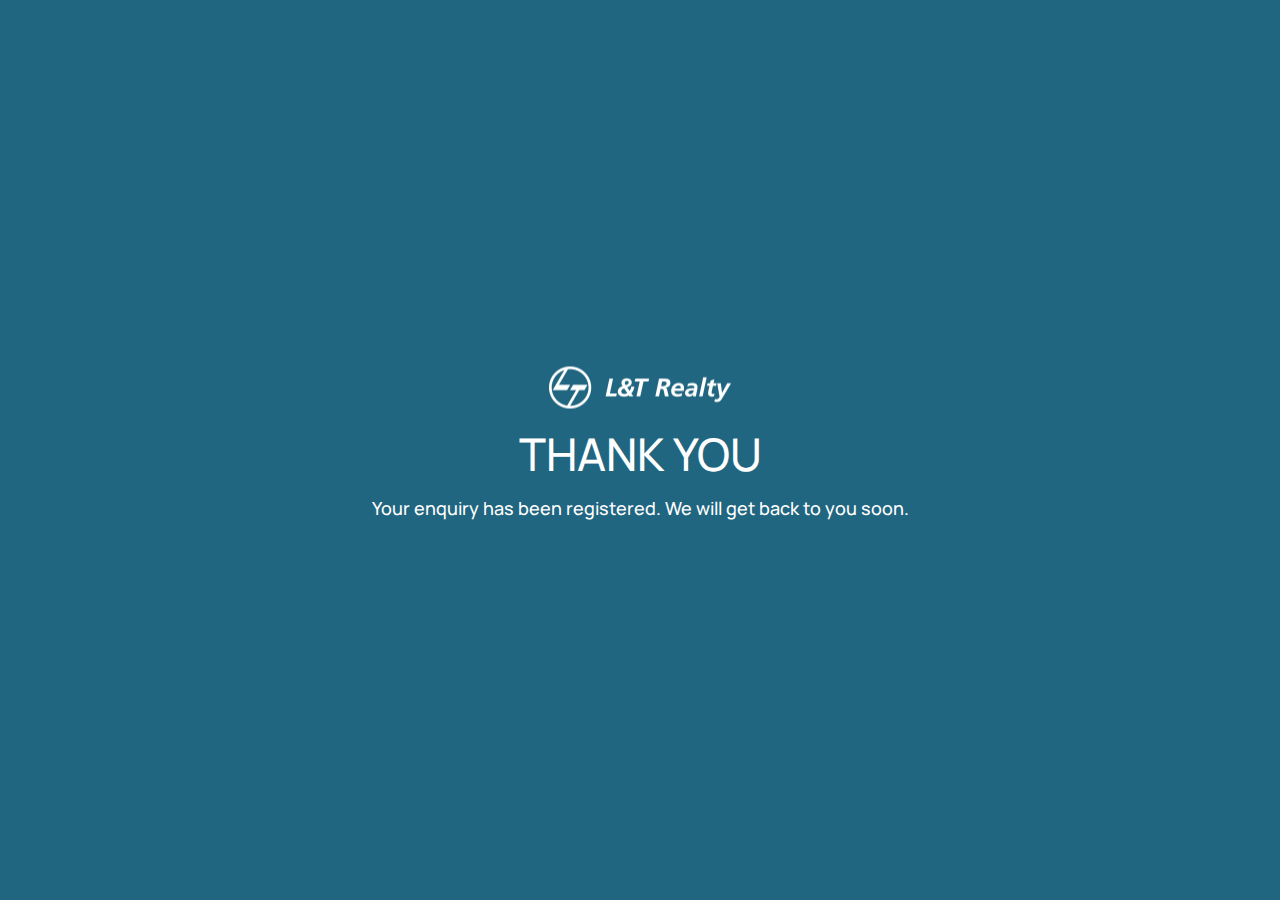
<file: thankyou.html>
<!DOCTYPE html>
<html>
<head>
	<meta charset="utf-8">
	<meta name="viewport" content="width=device-width, initial-scale=1">
	<link rel="icon" href="src/img/favicon.ico" sizes="32x32" />
	<title>Thank You | L&T Realty</title>
	<meta name="robots" content="noindex, nofollow">
	<link rel="icon" href="src/img/favicon.ico" sizes="32x32" />
    <link rel="icon" href="src/img/favicon.ico" sizes="192x192" />
    <link rel="apple-touch-icon" href="src/img/favicon.ico" />
    <meta name="msapplication-TileImage" content="src/img/favicon.ico"/>

    <meta name="title" content="77 Crossroads | L&T Realty">
    <meta name="description" content="L&amp;T Realty 77 crossroads offers 1 &amp; 2 bhk premium flats with balconies in Ghatkopar, Mumbai. To know more about amenities of our apartments visit now."> 
    <meta property="og:locale" content="en_US" />
    <meta property="og:type" content="article" />
    <meta property="og:title" content="77 Crossroads | L&T Realty" />
    <meta property="og:url" content="https://www.lntrealty.com/campaigns/77cross-roads/" />
    <meta property="og:site_name" content="L&amp;T Realty" />
    <meta property="og:image" content="https://www.lntrealty.com/campaigns/77cross-roads/src/img/masterhead-desktop.webp" />
    <meta property="og:image:width" content="1495" />
	<meta property="og:image:height" content="737" />
	<meta name="twitter:card" content="summary_large_image" />
	<meta name="twitter:image" content="https://www.lntrealty.com/campaigns/77cross-roads/src/img/masterhead-desktop.webp" />

	<link href="https://fonts.googleapis.com/css2?family=Manrope&display=swap" rel="stylesheet" defer>
	<link rel="stylesheet" type="text/css" href="src/css/style.css" defer>

	<!-- Global site tag (gtag.js) - Google Analytics -->
    <script async src="https://www.googletagmanager.com/gtag/js?id=UA-35610937-1"></script>
    <script>
    	window.dataLayer = window.dataLayer || [];
    	function gtag(){dataLayer.push(arguments);}
    	gtag('js', new Date());
        gtag('config', 'UA-35610937-1');
    </script>

</head>
<body id="thank-you-campaign">
	<div class="thank-you-campaign-section">
		<img src="src/img/logo.png" alt="L&T Logo">
		<h1>Thank You</h1>
		<p>Your enquiry has been registered. We will get back to you soon.</p>
	</div>
</html>
</file>
<file: src/css/style.css>
:root{
	--black-color: #000;
	--white-color: #fff;
	--title-color: #216680;
	--text-color: #232323;
	--secondary-title-color: #1a2540;
	--primary-font: 'Cormorant Garamond', serif;
	--secondary-font: 'Manrope', sans-serif;
	--bg-light-gray: #f7f7f7;
	--title-hover-color: #197193;
}
body{margin: 0;padding: 0;}
.headers{width: 100%; position: relative;}
.header-navs{position: absolute;top: 0;z-index: 1;display: flex;width: 100%;}
.header-navigaton-logo{float: left;width: 50%;display: block;margin-top: 10px;margin-left: 25px;}
.header{position: fixed;z-index: 1000;width: 100%;background: rgb(0 0 0 / 0%);padding: 0 0px 15px;-webkit-transition: all ease-out .5s;-moz-transition: all ease-out .5s;-o-transition: all ease-out .5s;transition: all ease-out .5s;}
.headeractive{background-color: var(--title-color);}
.banner-section{width: 100%;top: 0;}
.banner-section img{width: 100%;text-align: center;}

#banner-owl-demo .item{text-align: center;}
.customNavigation{width: 100%; margin:0 auto; text-align:center; cursor:pointer}
.desktop-img{display: block;}
.mobile-img{display: none;}

section{width: 100%;display: block;padding: 30px 0px;}

.site-title-white{font-family: var(--primary-font);text-align: center;color: var(--white-color);font-size: 50px;letter-spacing: 5px;text-transform: uppercase;position: relative;margin-bottom: 20px;}
.site-title-white::after {content: '';display: block;width: 80px;height: 2px;background-color: var(--white-color);margin: 0 auto;margin-top: 1px;}


.site-title{font-family: var(--primary-font);text-align: center;color: var(--title-color);font-size: 50px;letter-spacing: 5px;text-transform: uppercase;position: relative;margin-bottom: 20px;}
.site-title::after {content: '';display: block;width: 80px;height: 2px;background-color: var(--title-color);margin: 0 auto;margin-top: 1px;}
.white-bg{background: var(--white-color);}
.dark-green-bg{background: var(--title-color);}
.light-bg{background: #fafafa;}


.about-imgs{}
.about-imgs img{width: 100%;}
.about-descp{}
.about-descp h4{font-family: var(--primary-font);font-size: 40px;color: var(--secondary-title-color);font-weight: 600;margin-bottom: 20px;position: relative;}
.about-descp h4::after {content: '';display: block;width: 80px;height: 1px;background-color: var(--secondary-title-color);margin-top: 1px;}
.about-descp p{font-family: var(--secondary-font);line-height: 2;letter-spacing: 0.3px;color: var(--text-color);font-size: 16px;}

.videosboxes{font-family: var(--secondary-font);}
.videosboxes button{border: none;outline: none;background-color: var(--title-color);display: inline-block;}
.videosboxes button img{width: 100%;margin-bottom: 10px;}
.videosboxes button span{color: var(--white-color);line-height: 1.4;letter-spacing: 0.5px;text-transform: capitalize;}
.videomodal{border-radius: none;font-family: var(--primary-font);}
.videomodal h2{padding: 10px 10px;text-align: center;color: var(--title-color);text-transform: uppercase;font-size: 25px;letter-spacing: 1px;margin-bottom: 0;}
.videomodal h2 span{float: right;}
.videomodal h2 span button{outline: none;background: var(--white-color);border: none;}
.videosbox{padding: 10px;}
.videosbox iframe{width: 100%;height: 500px;}


.tab {overflow: hidden;width: 100%;display: flex;text-align: center;margin: 0 auto;}
.tab button {background-color: var(--white-color);color: var(--text-color); float: left;border: 1px solid var(--title-color);outline: none;cursor: pointer;padding: 8px 40px;transition: 0.3s;font-size: 20px;margin-right: 10px;font-family: var(--primary-font);margin: 0 auto;}
.tab button:hover {background-color: rgb(33 102 128 / 86%);color: var(--white-color);}
.tab button.tabactive {background-color: var(--title-color);color: var(--white-color);}
.tabcontent {display: none;padding: 20px 0px;}

.gallerytab {overflow: hidden;width: 100%;text-align: center;margin: 0 auto;}
.gallerytab button {background-color: var(--white-color);color: var(--text-color); float: left;border: 1px solid var(--title-color);outline: none;cursor: pointer;padding: 8px 40px;transition: 0.3s;font-size: 20px;margin-right: 10px;font-family: var(--primary-font);width: 100%;margin-bottom: 15px;}
.gallerytab button:hover {background-color: rgb(33 102 128 / 86%);color: var(--white-color);}
.gallerytab button.gallerytabactive {background-color: var(--title-color);color: var(--white-color);}
.gallerytabcontent {display: none;padding: 0px 0px;}

.gallerytabER {overflow: hidden;width: 100%;text-align: center;margin: 0 auto;}
.gallerytabER button {background-color: var(--white-color);color: var(--text-color); float: left;border: 1px solid var(--title-color);outline: none;cursor: pointer;padding: 8px 40px;transition: 0.3s;font-size: 20px;margin-right: 10px;font-family: var(--primary-font);width: 100%;margin-bottom: 15px;}
.gallerytabER button:hover {background-color: rgb(33 102 128 / 86%);color: var(--white-color);}
.gallerytabER button.gallerytabactiveER {background-color: var(--title-color);color: var(--white-color);}
.gallerytabcontentER {display: none;padding: 0px 0px;}


.vexteriorsgallery {display: flex;flex-wrap: wrap;width: 100%;}
.vexteriorsgallery a {display: block;text-decoration: none;width: 23%;overflow: hidden;outline: none;margin: 0 auto;padding: 0px 0px 40px 0px;margin: 0px 15px 15px 0px;border: 1px solid var(--title-color);background: var(--title-color);}
.vexteriorsgallery a img {height: 100%;transform: scale(1,1);transition: all 300ms ease;}
.vexteriorsgallery a img:hover {transform: scale(1.1,1.1);}
.vexteriorsgallery p{font-weight: 400;text-align: center;font-family: var(--secondary-font);color: var(--white-color);position: absolute;bottom: -32px;margin: 0 auto;width: 100%;font-size: 15px;text-transform: capitalize;}
.vexteriorsbg {width: 100%;height: 150px;background-size: cover;background-position: center;transform: scale(1,1);transition: all 300ms ease;}
/*.vexteriorsbg:hover {transform: scale(1.1,1.1);}*/
.vexteriorsclear:after, .vexteriorsclear:before {content: '';display: table;clear: both;}

.vinteriorsgallery {display: flex;flex-wrap: wrap;width: 100%;}
.vinteriorsgallery a {display: block;text-decoration: none;width: 31.333333%;overflow: hidden;outline: none;margin: 0 auto;padding: 0px 0px 40px 0px;margin: 0px 15px 15px 0px;border: 1px solid var(--title-color);background: var(--title-color);}
.vinteriorsgallery a img {height: 100%;transform: scale(1,1);transition: all 300ms ease;}
.vinteriorsgallery a img:hover {transform: scale(1.1,1.1);}
.vinteriorsgallery p{font-weight: 400;text-align: center;font-family: var(--secondary-font);color: var(--white-color);position: absolute;bottom: -32px;margin: 0 auto;width: 100%;font-size: 15px;text-transform: capitalize;}
.vinteriorsbg {width: 100%;height: 250px;background-size: cover;background-position: center;transform: scale(1,1);transition: all 300ms ease;}
/*.vinteriorsbg:hover {transform: scale(1.1,1.1);}*/
.vinteriorsclear:after, .vinteriorsclear:before {content: '';display: table;clear: both;}

.vamenitiesgallery {display: flex;flex-wrap: wrap;width: 100%;}
.vamenitiesgallery a {display: block;text-decoration: none;width: 23%;overflow: hidden;outline: none;margin: 0 auto;padding: 0px 0px 40px 0px;margin: 0px 15px 15px 0px;border: 1px solid var(--title-color);background: var(--title-color);}
.vamenitiesgallery a img {height: 100%;transform: scale(1,1);transition: all 300ms ease;}
.vamenitiesgallery a img:hover {transform: scale(1.1,1.1);}
.vamenitiesgallery p{font-weight: 400;text-align: center;font-family: var(--secondary-font);color: var(--white-color);position: absolute;bottom: -32px;margin: 0 auto;width: 100%;font-size: 15px;text-transform: capitalize;}
.vamenitiesbg {width: 100%;height: 150px;background-size: cover;background-position: center;transform: scale(1,1);transition: all 300ms ease;}
/*.vamenitiesbg:hover {transform: scale(1.1,1.1);}*/
.vamenitiesclear:after, .vamenitiesclear:before {content: '';display: table;clear: both;}

.vsiteplangallery {display: flex;flex-wrap: wrap;width: 100%;}
.vsiteplangallery a {display: block;text-decoration: none;width: 33.333333%;overflow: hidden;outline: none;margin: 0 auto;padding: 0px 0px 40px 0px;border: 1px solid var(--title-color);background: var(--title-color);}
.vsiteplangallery a img {height: 100%;transform: scale(1,1);transition: all 300ms ease;}
.vsiteplangallery a img:hover {transform: scale(1.1,1.1);}
.vsiteplangallery p{font-weight: 400;text-align: center;font-family: var(--secondary-font);color: var(--white-color);position: absolute;bottom: -32px;margin: 0 auto;width: 100%;font-size: 15px;text-transform: capitalize;}
.vsiteplanbg {width: 100%;height: 250px;background-size: cover;background-position: center;transform: scale(1,1);transition: all 300ms ease;}
/*.vsiteplanbg:hover {transform: scale(1.1,1.1);}*/
.vsiteplanclear:after, .vsiteplanclear:before {content: '';display: table;clear: both;}

.vfloorplangallery {display: flex;flex-wrap: wrap;width: 100%;}
.vfloorplangallery a {display: block;text-decoration: none;width: 23%;overflow: hidden;outline: none;margin: 0 auto;padding: 0px 0px 40px 0px;margin: 0px 10px 10px 0px;border: 1px solid var(--title-color);background: var(--title-color);}
.vfloorplangallery a img {height: 100%;transform: scale(1,1);transition: all 300ms ease;}
.vfloorplangallery a img:hover {transform: scale(1.1,1.1);}
.vfloorplangallery p{font-weight: 400;text-align: center;font-family: var(--secondary-font);color: var(--white-color);position: absolute;bottom: -32px;margin: 0 auto;width: 100%;font-size: 15px;text-transform: capitalize;}
.vfloorplanbg {width: 100%;height: 180px;background-size: cover;background-position: center;transform: scale(1,1);transition: all 300ms ease;}
/*.vfloorplanbg:hover {transform: scale(1.1,1.1);}*/
.vfloorplanclear:after, .vfloorplanclear:before {content: '';display: table;clear: both;}

.vunitplangallery {display: flex;flex-wrap: wrap;width: 100%;}
.vunitplangallery a {display: block;text-decoration: none;width: 23%;overflow: hidden;outline: none;margin: 0 auto;padding: 0px 0px 40px 0px;margin: 0px 10px 10px 0px;border: 1px solid var(--title-color);background: var(--title-color);}
.vunitplangallery a img {height: 100%;transform: scale(1,1);transition: all 300ms ease;}
.vunitplangallery a img:hover {transform: scale(1.1,1.1);}
.vunitplangallery p{font-weight: 400;text-align: center;font-family: var(--secondary-font);color: var(--white-color);position: absolute;bottom: -32px;margin: 0 auto;width: 100%;font-size: 15px;text-transform: capitalize;}
.vunitplanbg {width: 100%;height: 180px;background-size: cover;background-position: center;transform: scale(1,1);transition: all 300ms ease;}
/*.vunitplanbg:hover {transform: scale(1.1,1.1);}*/
.vunitplanclear:after, .vunitplanclear:before {content: '';display: table;clear: both;}


.erexteriorsgallery {display: flex;flex-wrap: wrap;width: 100%;}
.erexteriorsgallery a {display: block;text-decoration: none;width: 31.9%;overflow: hidden;outline: none;margin: 0 auto;padding: 0px 0px 40px 0px;margin: 0px 15px 15px 0px;border: 1px solid var(--title-color);background: var(--title-color);}
.erexteriorsgallery a img {height: 100%;transform: scale(1,1);transition: all 300ms ease;}
.erexteriorsgallery a img:hover {transform: scale(1.1,1.1);}
.erexteriorsgallery p{font-weight: 400;text-align: center;font-family: var(--secondary-font);color: var(--white-color);position: absolute;bottom: -32px;margin: 0 auto;width: 100%;font-size: 15px;text-transform: capitalize;}
.erexteriorsbg {width: 100%;height: 250px;background-size: cover;background-position: center;transform: scale(1,1);transition: all 300ms ease;}
/*.erexteriorsbg:hover {transform: scale(1.1,1.1);}*/
.erexteriorsclear:after, .erexteriorsclear:before {content: '';display: table;clear: both;}

.erinteriorsgallery {display: flex;flex-wrap: wrap;width: 100%;}
.erinteriorsgallery a {display: block;text-decoration: none;width: 31.9%;overflow: hidden;outline: none;margin: 0 auto;padding: 0px 0px 40px 0px;margin: 0px 15px 15px 0px;border: 1px solid var(--title-color);background: var(--title-color);}
.erinteriorsgallery a img {height: 100%;transform: scale(1,1);transition: all 300ms ease;}
.erinteriorsgallery a img:hover {transform: scale(1.1,1.1);}
.erinteriorsgallery p{font-weight: 400;text-align: center;font-family: var(--secondary-font);color: var(--white-color);position: absolute;bottom: -32px;margin: 0 auto;width: 100%;font-size: 15px;text-transform: capitalize;}
.erinteriorsbg {width: 100%;height: 250px;background-size: cover;background-position: center;transform: scale(1,1);transition: all 300ms ease;}
/*.erinteriorsbg:hover {transform: scale(1.1,1.1);}*/
.erinteriorsclear:after, .erinteriorsclear:before {content: '';display: table;clear: both;}

.eramenitiesgallery {display: flex;flex-wrap: wrap;width: 100%;}
.eramenitiesgallery a {display: block;text-decoration: none;width: 33.333333%;overflow: hidden;outline: none;margin: 0 auto;padding: 0px 0px 40px 0px;border: 1px solid var(--title-color);background: var(--title-color);}
.eramenitiesgallery a img {height: 100%;transform: scale(1,1);transition: all 300ms ease;}
.eramenitiesgallery a img:hover {transform: scale(1.1,1.1);}
.eramenitiesgallery p{font-weight: 400;text-align: center;font-family: var(--secondary-font);color: var(--white-color);position: absolute;bottom: -32px;margin: 0 auto;width: 100%;font-size: 15px;text-transform: capitalize;}
.eramenitiesbg {width: 100%;height: 250px;background-size: cover;background-position: center;transform: scale(1,1);transition: all 300ms ease;}
/*.eramenitiesbg:hover {transform: scale(1.1,1.1);}*/
.eramenitiesclear:after, .eramenitiesclear:before {content: '';display: table;clear: both;}

.ersiteplangallery {display: flex;flex-wrap: wrap;width: 100%;}
.ersiteplangallery a {display: block;text-decoration: none;width: 33.333333%;overflow: hidden;outline: none;margin: 0 auto;padding: 0px 0px 40px 0px;border: 1px solid var(--title-color);background: var(--title-color);}
.ersiteplangallery a img {height: 100%;transform: scale(1,1);transition: all 300ms ease;}
.ersiteplangallery a img:hover {transform: scale(1.1,1.1);}
.ersiteplangallery p{font-weight: 400;text-align: center;font-family: var(--secondary-font);color: var(--white-color);position: absolute;bottom: -32px;margin: 0 auto;width: 100%;font-size: 15px;text-transform: capitalize;}
.ersiteplanbg {width: 100%;height: 250px;background-size: cover;background-position: center;transform: scale(1,1);transition: all 300ms ease;}
/*.ersiteplanbg:hover {transform: scale(1.1,1.1);}*/
.ersiteplanclear:after, .ersiteplanclear:before {content: '';display: table;clear: both;}

.erunitplangallery {display: flex;flex-wrap: wrap;width: 100%;}
.erunitplangallery a {display: block;text-decoration: none;width: 23%;overflow: hidden;outline: none;margin: 0 auto;padding: 0px 0px 40px 0px;margin: 0px 15px 15px 0px;border: 1px solid var(--title-color);background: var(--title-color);}
.erunitplangallery a img {height: 100%;transform: scale(1,1);transition: all 300ms ease;}
.erunitplangallery a img:hover {transform: scale(1.1,1.1);}
.erunitplangallery p{font-weight: 400;text-align: center;font-family: var(--secondary-font);color: var(--white-color);position: absolute;bottom: -32px;margin: 0 auto;width: 100%;font-size: 15px;text-transform: capitalize;}
.erunitplanbg {width: 100%;height: 150px;background-size: cover;background-position: center;transform: scale(1,1);transition: all 300ms ease;}
/*.erunitplanbg:hover {transform: scale(1.1,1.1);}*/
.erunitplanclear:after, .erunitplanclear:before {content: '';display: table;clear: both;}



.contact-sections{width: 100%;}
.contact-col{width: 50%;float: left;}
.contact-inner-details{background-color: var(--title-color);padding: 50px 55px;}
.contact-inner-details h2{font-family: var(--primary-font);color: var(--white-color);position: relative;letter-spacing: 5px;font-size: 50px;text-transform: uppercase;margin-bottom: 30px;}
.contact-inner-details h2::after{content: '';display: block;width: 80px;height: 2px;background-color: var(--white-color);margin-top: 1px;}
.contact-inner-details h4{font-family: var(--secondary-font);color: var(--white-color);text-transform: uppercase;letter-spacing: 1px;}
.contact-inner-details p{font-family: var(--secondary-font);color: var(--white-color);display: none;}
.contact-inner-details ul{padding-left: 0;margin: 20px 0px;}
.contact-inner-details ul li{font-family: var(--secondary-font);color: var(--white-color);list-style: none;margin-bottom: 5px;}
.contact-inner-details ul li i{color: var(--white-color);vertical-align: middle;margin-right: 5px;font-size: 22px;}
.contact-inner-details ul li span{font-family: var(--secondary-font);color: var(--white-color);display: none;}
.contact-inner-details ul li a{font-family: var(--secondary-font);color: var(--white-color);text-decoration: none;}

.contact-locations{background-image: url(../img/location-map.webp);background-position: center center;background-size: cover;min-height: 370px;position: relative;}
.contact-location-ctas{position: absolute;bottom: 10px;width: 100%;text-align: center;font-family: var(--secondary-font);}
.location-cta-map{background-color: var(--title-color);color: var(--white-color);border: 1px solid var(--title-color);text-decoration: none;padding: 10px 20px 10px 20px;font-size: 16px;}
.location-cta-map:hover{background-color: var(--title-hover-color);color: var(--white-color);}
.google-cta-map{background-color: var(--white-color);color: var(--title-color);border: 1px solid var(--title-color);text-decoration: none;padding: 10px 20px 10px 20px;font-size: 16px;}
.google-cta-map:hover{background-color: var(--title-color);color: var(--white-color);}

.reradiscdetails{margin-bottom: 25px;}
.reradiscdetails h4{font-family: var(--secondary-font);color: var(--title-color);font-size: 24px;margin-bottom: 10px;}
.reradiscdetails p{font-family: var(--secondary-font);font-size: 16px;text-align: justify;margin-bottom: 6px;}

.side-sticky-widgets{position: fixed;bottom: 50%;right: 15px;cursor: pointer;z-index: 99999999;}
.enquirysticky{position: relative;padding: 8px 20px;color: var(--white-color);text-decoration: none;text-transform: capitalize;letter-spacing: 1px;font-family: var(--secondary-font);font-size: 16px;font-weight: 500;overflow: hidden;border: 1px solid var(--white-color);background: var(--title-color);}
.enquirysticky:hover{background-color: var(--white-color);color: var(--title-color);}
.enquirysticky span:nth-child(1) {position: absolute;top: 0;right: 0;width: 100%;height: 3px;background: linear-gradient(to right, var(--title-color), var(--white-color));animation: animate1 2s linear infinite;}
.enquirysticky i{margin-right: 2px;}
@keyframes animate1 {
  0% {transform: translateX(-100%);}
  100% {transform: translateX(100%);}
}
.enquirysticky span:nth-child(2) {position: absolute;top: 0;right: 0;height: 100%;width: 3px;background: linear-gradient(to bottom, var(--title-color), var(--white-color));animation: animate2 2s linear infinite;animation-delay: 1s;}
@keyframes animate2 {
  0% {transform: translateY(-100%);}
  100% {transform: translateY(100%);}
}
.enquirysticky span:nth-child(3) {position: absolute;bottom: 0;right: 0;width: 100%;height: 3px;background: linear-gradient(to left, var(--title-color), var(--white-color));animation: animate3 2s linear infinite;}
@keyframes animate3 {
	0% {transform: translateX(100%);}
	100% {transform: translateX(-100%);}
}
.enquirysticky span:nth-child(4) {position: absolute;top: 0;left: 0;height: 100%;width: 3px;background: linear-gradient(to top, var(--title-color), var(--white-color));animation: animate4 2s linear infinite;animation-delay: 1s;}
@keyframes animate4 {
  0% {transform: translateY(100%);}
  100% {transform: translateY(-100%);}
}
.mobile-fixed-widgets{display: none;}
.mobile-fixed-widgets{position: fixed; 
/*	z-index: 99999999999; */
	bottom: 0;left: 0;width: 100%}
.mobile-fixed-widgets ul{list-style: none;}
.mobile-fixed-widgets ul li{}
.mobile-fixed-widgets button{position: relative;float: right;color: var(--white-color);background: var(--title-color);font-size: 16px;padding: 15px 15px 15px 15px;position: relative;outline: none;border: none;font-family: var(--secondary-font);width: 100%;}
.footercallctas{display: none;}
.footercallctas{font-family: var(--secondary-font);text-decoration: none;color: var(--white-color);font-size: 16px;padding: 15px 15px 15px 15px;border-right: 1px solid var(--white-color);outline: none;}
.footercallctas:hover{text-decoration: none;color: var(--white-color);}
.footercallctas i{margin-right: 5px;}
.animate-text-display-mobile i{margin-right: 5px;}



.modals {display: none;position: fixed;z-index: 99999999999;padding-top: 100px;left: 0;top: 0;width: 100%;height: 100%;overflow: auto;background-color: rgb(0,0,0);background-color: rgba(0,0,0,0.4);}
.modal-contents {background-color: var(--white-color);margin: auto;padding: 20px;width: 40%;border: none;border-radius: 0;}
.close {color: var(--title-color);float: right;font-size: 50px;font-weight: 100;margin-top: -15px;}
.close:hover,.close:focus {color: #000;text-decoration: none;cursor: pointer;}
.modal-forms{}
.modal-forms h2{text-align: center;font-family: var(--secondary-font);color: var(--text-color);text-transform: uppercase;}
.form-filed{width: 100%;margin-bottom: 15px;font-family: var(--secondary-font);margin-bottom: 10px;}
.form-filed label{width: 100%;color: var(--text-color);margin-bottom: 3px;}
.fullinput{width: 100%;}
.form-filed input{outline: none;border: 1px solid var(--title-color);padding: 5px 8px;}
.form-filed select{outline: none;border: 1px solid var(--title-color);padding: 5px 6px;margin-right: 5px;}
.halfinput{width: calc(100% - 100px);}
.form-filed button{width: 100%;display: inline-block;border: 1px solid var(--title-color);background: var(--title-color);color: var(--white-color);text-align: center;padding: 8px 20px;font-family: var(--secondary-font);}
.form-fileds label{width: 100%;color: var(--text-color);margin-bottom: 3px;font-family: var(--secondary-font);}
.form-fileds select{width: 100%;outline: none;border: 1px solid var(--title-color);padding: 5px 6px;font-family: var(--secondary-font);margin-right: 5px;border-radius: 0;}
.form-fileds select:focus{box-shadow: none;border-color: var(--title-color);}


#thank-you-campaign{width: 100%;margin: 0;padding: 0;text-align: center;background: var(--title-color);position: absolute !important;top: 50%;left: 50%;transform: translate(-50%, -50%) !important;}
.thank-you-campaign-section img{text-align: center;margin-bottom: 10px}
.thank-you-campaign-section h1{font-family: var(--secondary-font);text-align: center;color: #fff;margin-top: 0;font-weight: 500;font-size: 45px;text-transform: uppercase;margin-bottom: 10px;}
.thank-you-campaign-section p{font-family: var(--secondary-font);text-align: center;color: #fff;margin-top: 0;font-weight: 500;font-size: 18px;margin-bottom: 12px;line-height: 1.5;}

.enquireMainFormWrapper .enquireFormWrapper .formWrapper form .formField.callbk-chk input[type=checkbox] {height: 18px;width: 18px;vertical-align: middle;margin-left: 10px;}
select.countryC {display: inline-block;}
.enquireMainFormWrapper .enquireFormWrapper .formWrapper form .formField .countryC {width: 35%;height: auto;border: 1px solid #707070;padding: 0.4em 1%;font-weight: 300;font-size: .85em;display: inline-block;margin-bottom: 0.7em;max-width: 50%;float: right;}
.enquireMainFormWrapper .enquireFormWrapper .formWrapper form .formField.mobileField {text-align: left;}
.cam_ty {display: none;position: absolute;top: 0;background: #ac9594;color: #fff;padding: 10px;width: 100%;left: 0;height: 100%;border-radius: 15px;text-align: center;padding-top: 40%;box-shadow: 1px 2px 8px 1px #333;}
.cam_ty .thank_u_head {font-size: 30px;}
.cam_ty .thank_u_copy {font-size: 13px;}
.lnt_form_error {color: red;font-family: var(--secondary-font);}
.loading {height: 0;width: 0;padding: 10px;border: 4px solid #ccc;border-right-color: #888;border-radius: 22px;-webkit-animation: rotate 1s infinite linear;position: relative;display: inline-block;margin-top: -2px;vertical-align: middle;}@-webkit-keyframes rotate {100% {-webkit-transform: rotate(360deg);}}

#g-recaptcha-floating {height: 54px;transform: scale(0.69);-webkit-transform: scale(0.69);transform-origin: 0 0;-webkit-transform-origin: 0 0;}






#scroll{position:fixed;right:15px;bottom:65px;cursor:pointer;width:40px;height:40px;background-color:var(--title-color); display:none;}
#scroll span{position: relative;text-align: center;}
#scroll span i{position:absolute;top:50%;left:50%;margin-top:-12px;height:0;width:0;color:#fff;font-size:40px}
#scroll:hover{background-color:#b58355;opacity:1;filter:"alpha(opacity=100)";-ms-filter:"alpha(opacity=100)"}


@media only screen and (max-width: 1024px){
	.gallerytab button{padding: 8px 25px;}
}

@media only screen and (max-width: 992px){
	.contact-col{width: 100%;}
	.contact-locations{background-position: top center;}
	.about-imgs{margin-bottom: 20px;}
	.videosboxes{margin-bottom: 15px;}
	.gallerytab, .gallerytabER{display: flex;}
	.gallerytab button, .gallerytabER button{width: auto;}
	.modal-contents{width: 80%;}

}
@media only screen and (max-width: 800px){
	.contact-inner-details{padding: 30px 20px;}
	.desktop-img{display: none;}
	.mobile-img{display: block;}
	.vexteriorsgallery a, .vamenitiesgallery a, .vfloorplangallery a, .vunitplangallery a, .erexteriorsgallery a, .erinteriorsgallery a, .erunitplangallery a {width: 31%;}
	.vsiteplangallery a, .eramenitiesgallery a, .ersiteplangallery a{width: 100%;}
	.mobile-fixed-widgets{display: block;border-top: 1px solid var(--white-color);}
	.mobile-fixed-widgets button{width: 50%;padding: 10px 10px 10px 10px;}
	.footercallctas{display: block;width: 50%;float: left;background: var(--title-color);text-align: center;padding: 10px 10px 10px 10px;}
	.animate-text-display-desktop{display: none;}
	.animate-text-display-mobile{display: block;}
	.side-sticky-widgets{display: none;}

}
@media only screen and (max-width: 774px){
	.vinteriorsgallery a{width: 48.5%;}
	.vinteriorsgallery a:nth-child(even){margin: 0px 0px 15px 0px;}
	.reradiscdetails p{text-align: left;}
	.site-title::after, .contact-inner-details h2::after, .site-title-white::after, .about-descp h4::after{width: 50px;}
	.site-title, .contact-inner-details h2, .site-title-white{font-size: 35px;}
	.about-descp h4{font-size: 25px;}
}
@media only screen and (max-width: 767px){
	.floorplangallery a {width: 100%;margin: 0px 0px 10px 0px;}
	.floorplanbg{height: 180px;}
	.unitplangallery a {width: 100%;}
	.gallerytab, .gallerytabER{overflow-x: scroll;}
	.gallerytab button, .gallerytabER button{padding: 10px 15px;line-height: 1;font-size: 16px;white-space: nowrap;}
	.gallerytabcontent, .gallerytabcontentER {padding: 20px 0px;}
	
}
@media only screen and (max-width: 600px){
	.vexteriorsgallery a, .vamenitiesgallery a, .vfloorplangallery a, .vunitplangallery a, .erexteriorsgallery a, .erinteriorsgallery a, .erunitplangallery a {width: 48%;}
	.vexteriorsgallery a:nth-child(even), .vamenitiesgallery a:nth-child(even), .vfloorplangallery a:nth-child(even), .vunitplangallery a:nth-child(even), .erexteriorsgallery a:nth-child(even), .erinteriorsgallery a:nth-child(even), .erunitplangallery a:nth-child(even){margin: 0px 0px 15px 0px;}
	.vinteriorsbg, .vamenitiesbg, .vfloorplanbg, .vunitplanbg, .erexteriorsbg, .erinteriorsbg, .erunitplanbg{height: 150px;}
}
@media only screen and (max-width: 450px){
	.contact-inner-details h2{font-size: 40px;}
	.vexteriorsbg, .vamenitiesbg, .vfloorplanbg, .vunitplanbg, .erexteriorsbg, .erinteriorsbg, .erunitplanbg{height: 120px;}
	.vexteriorsgallery p, .vamenitiesgallery p, .vfloorplangallery p, .vunitplangallery p, .erexteriorsgallery p, .erinteriorsgallery p, .erunitplangallery p {font-size: 14px;bottom: -30px;}
}
@media only screen and (max-width: 400px){
	.vexteriorsgallery a, .vinteriorsgallery a, .vamenitiesgallery a, .vfloorplangallery a, .vunitplangallery a, .erexteriorsgallery a, .erinteriorsgallery a, .erunitplangallery a {width: 47.8%;}	
	.tab button{padding: 8px 25px;white-space: nowrap;}
}
@media only screen and (max-width: 365px){
	.vexteriorsgallery a, .vinteriorsgallery a, .vamenitiesgallery a, .vfloorplangallery a, .vunitplangallery a, .erexteriorsgallery a, .erinteriorsgallery a, .erunitplangallery a {width: 47%;}	
}
</file>
